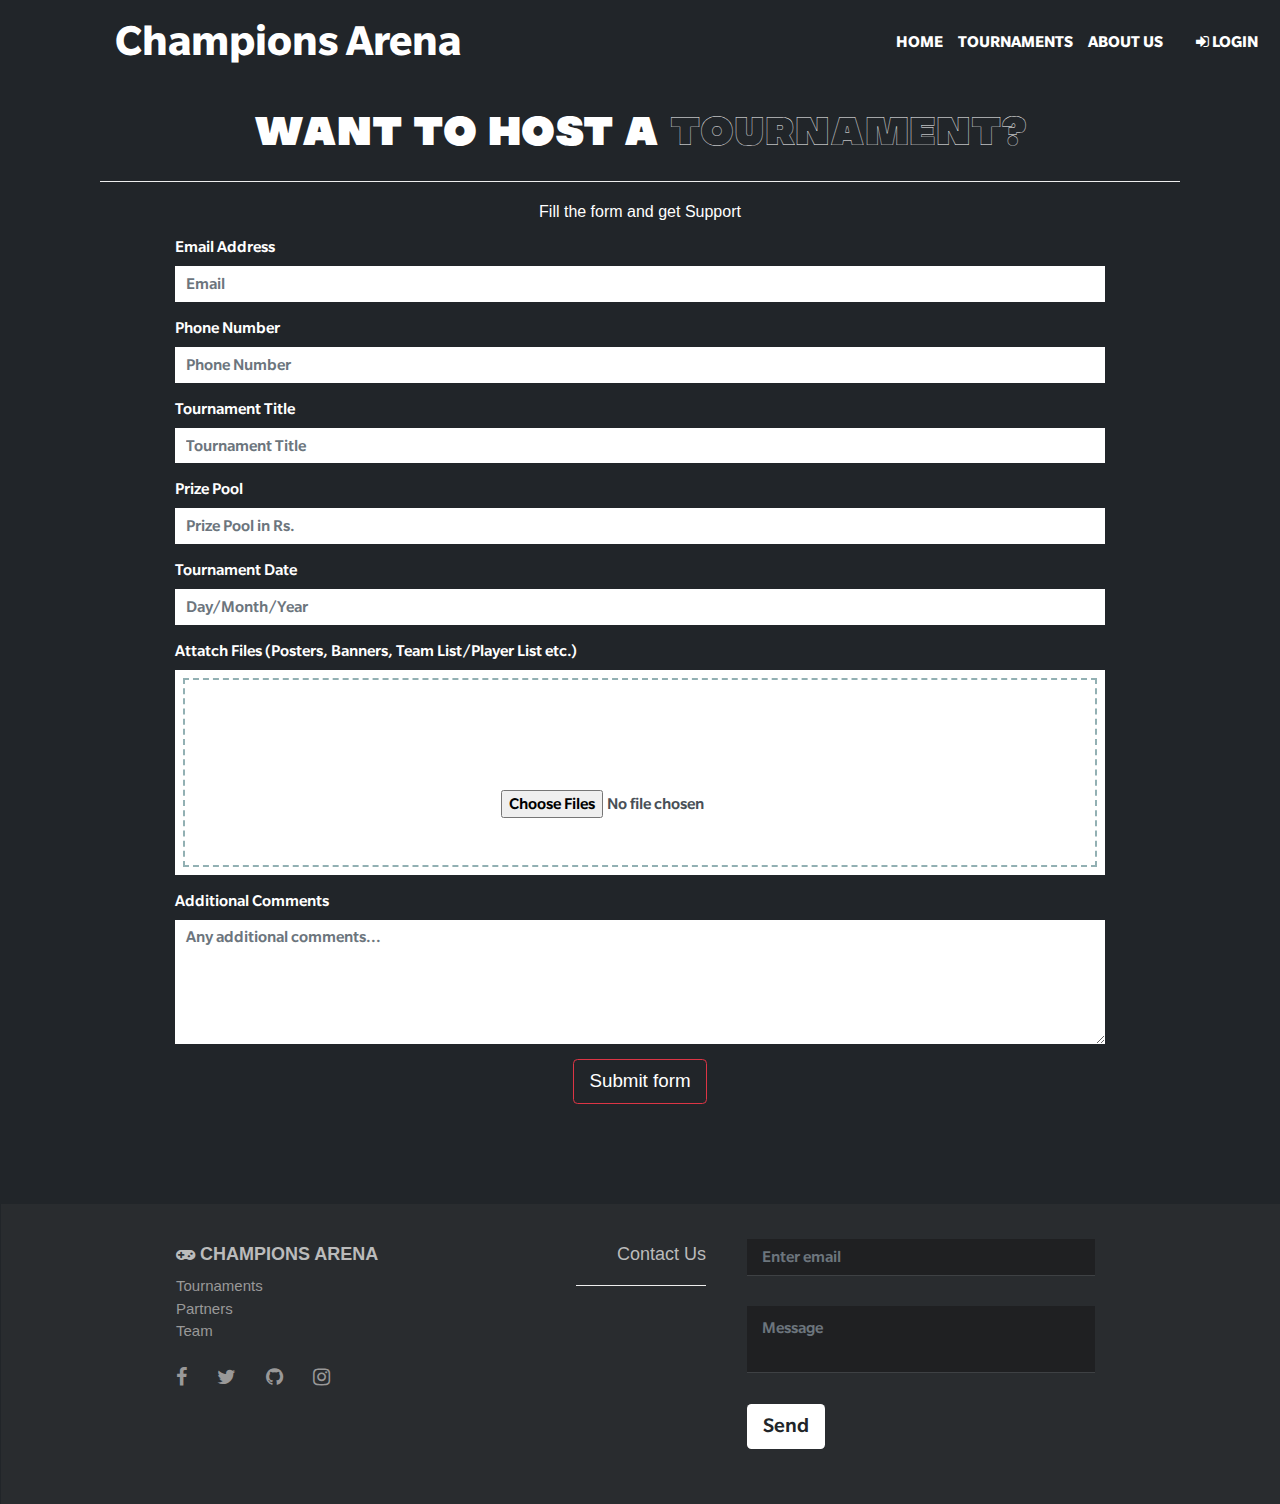
<file: tournament-register.html>
<!DOCTYPE html>
<html>
<head>
	<title>Tournament Scheduler</title>
	<!--BOOTSTRAP LIBRARIES-->
	<meta charset = "utf-8"> 
	<meta name="viewport" content="width=device-width, initial-scale=1">		
	
	<script src="https://ajax.googleapis.com/ajax/libs/jquery/3.5.1/jquery.min.js"></script>
	<script src="https://cdnjs.cloudflare.com/ajax/libs/popper.js/1.16.0/umd/popper.min.js"></script>
	<script src="https://maxcdn.bootstrapcdn.com/bootstrap/4.5.0/js/bootstrap.min.js"></script>
	<!--<script src="https://maxcdn.bootstrapcdn.com/bootstrap/3.4.1/js/bootstrap.min.js"></script>-->

	<link rel="stylesheet" href="https://maxcdn.bootstrapcdn.com/bootstrap/4.5.0/css/bootstrap.min.css">
	<!--<link rel="stylesheet" href="https://maxcdn.bootstrapcdn.com/bootstrap/3.4.1/css/bootstrap.min.css">-->
	<link rel="stylesheet" href="https://www.w3schools.com/w3css/4/w3.css">
	<link rel="stylesheet" href="https://cdnjs.cloudflare.com/ajax/libs/font-awesome/4.7.0/css/font-awesome.min.css">

	<script src="https://code.jquery.com/jquery-3.5.1.slim.min.js" integrity="sha384-DfXdz2htPH0lsSSs5nCTpuj/zy4C+OGpamoFVy38MVBnE+IbbVYUew+OrCXaRkfj" crossorigin="anonymous"></script>
	<script src="https://cdn.jsdelivr.net/npm/popper.js@1.16.1/dist/umd/popper.min.js" integrity="sha384-9/reFTGAW83EW2RDu2S0VKaIzap3H66lZH81PoYlFhbGU+6BZp6G7niu735Sk7lN" crossorigin="anonymous"></script>
	<script src="https://stackpath.bootstrapcdn.com/bootstrap/4.5.2/js/bootstrap.min.js" integrity="sha384-B4gt1jrGC7Jh4AgTPSdUtOBvfO8shuf57BaghqFfPlYxofvL8/KUEfYiJOMMV+rV" crossorigin="anonymous"></script>


    <link rel="stylesheet" type="text/css" href="style.css">
	<script type="text/javascript" src="Javascript/navbar-js.js"></script>
</head>
<body class="borderstyle" >
	<nav class="navbar fixed-top navbar-dark navbar-expand-sm tourn-bg-nav">
	    <a href="/" class="navbar-brand d-flex w-50 mr-auto" style="margin-left: 2.5em; font-size: 40px;">Champions Arena</a>
	    <button class="navbar-toggler" type="button" data-toggle="collapse" data-target="#collapsingNavbar3">
	        <span class="navbar-toggler-icon"></span>
	    </button>
	    <div class="navbar-collapse collapse w-100" id="collapsingNavbar3">
	        <ul class="nav navbar-nav ml-auto w-100 justify-content-end">
	            <li class="nav-item">
	                <a class="nav-link" href="index.html#home">HOME</a>
	            </li>
	            <li class="nav-item">
	                <a class="nav-link" href="index.html#tournaments">TOURNAMENTS</a>
	            </li>
	            <li class="nav-item">
	                <a class="nav-link" href="#about">ABOUT US</a>
	            </li>
	            &nbsp;&nbsp;&nbsp;&nbsp;&nbsp;&nbsp;
	        	<li class="nav-item">
                    <a class="nav-link" href="{{ url('/login') }}"><i class="fa fa-sign-in" aria-hidden="true"></i> LOGIN</a>
                </li>
	        </ul>
	    </div>
	</nav>

	<section>
		<p style="text-align: center; color: white; font-size: 40px;"><span class="soulmaze"> WANT TO HOST A</span><span class="soulmazeoutline"> TOURNAMENT?</span>
			<hr/>
			<h6 style="text-align: center; color: #fff;">Fill the form and get Support</h6>
		</p>
		<div class="container">
			<form name = "myForm" class="needs-validation" novalidate>
			    <div class="form-group">
			        <label for="inputEmail">Email Address</label>
					<input type="email" class="form-control" id="inputEmail" placeholder="Email" pattern="[a-z0-9._%+-]+@[a-z0-9.-]+\.[a-z]{2,4}$" required>
					<div class="invalid-feedback">
						Please provide a valid email address.
					  </div>
			    </div>
			    <div class="form-group">
			        <label for="inputPhoneNumber">Phone Number</label>
					<input type="Number" class="form-control" id="inputPhoneNumber" placeholder="Phone Number" required>
					<div class="invalid-feedback">
						Please provide a phone number.
					  </div>					
			    </div>
			    <div class="form-group">
			        <label for="inputTournamentTitle">Tournament Title</label>
			        <input type="text" class="form-control" id="inputTournamentTitle" placeholder="Tournament Title" required>
					<div class="invalid-feedback">
						Please provide a tournament title.
					  </div>
				</div>
			    <div class="form-group">
			        <label for="inputPrizePool">Prize Pool</label>
			        <input type="Number" class="form-control" id="inputPrizePool" placeholder="Prize Pool in Rs." required>
					<div class="invalid-feedback">
						Please provide prize money.
					  </div>				
				</div>
			    <div class="form-group">
			        <label for="inputTournamentDate">Tournament Date</label>
			        <input type="text" class="form-control" id="inputTournamentDate" placeholder="Day/Month/Year" required>
			        <script type="text/javascript" src="Javascript/date.js"></script>
					<div class="invalid-feedback">
						Please provide a date.
					  </div>				
				</div>
			    <div class="form-group files">
			    	<label for="inputFiles">Attatch Files (Posters, Banners, Team List/Player List etc.)</label>
	                <input type="file" class="form-control" multiple="" required>
					<div class="invalid-feedback">
						Please upload files.
					  </div>				  
				</div>

			    <div class="form-group">
			        <label for="inputComments">Additional Comments</label>
			        <textarea class="form-control" rows="5" id="inputComments" placeholder="Any additional comments..."></textarea>
				
				</div>
				<!--
			    <p style="text-align: center; margin-top: 60px;">
					<a itemprop="url" target="_self" class="tourn-btn" type="submit">
						<span class="tourn-btn-text">REQUEST FOR APPROVAL</span>
					</a>
				</p>-->
				<center>
				<button class="btn btn-outline-danger btn-lg" type="submit"><span style="color: white;">Submit form</span></button>
				</center>	
			</form>

		</div>
	</section>	

	<footer class="footer" id="about">
	    <div class="container">
	        <div class="row">
	            <div class="col-md-5">
	                <h5><i class="fa fa-gamepad"></i> <strong>CHAMPIONS ARENA</strong></h5>
	                <div class="row">
	                    <div class="col-6">
	                        <ul class="list-unstyled">
	                            <li><a href="">Tournaments</a></li>
	                            <li><a href=""></a></li>
	                            <li><a href="">Partners</a></li>
	                            <li><a href="">Team</a></li>
	                        </ul>
	                    </div><!--
	                    <div class="col-6">
	                        <ul class="list-unstyled">
	                            <li><a href="">Documentation</a></li>
	                            <li><a href="">Support</a></li>
	                            <li><a href="">Legal Terms</a></li>
	                            <li><a href="">About</a></li>
	                        </ul>
	                    </div>-->
	                </div>
	                <ul class="nav">
	                    <li class="nav-item"><a href="" class="nav-link pl-0"><i class="fa fa-facebook fa-lg"></i></a></li>
	                    <li class="nav-item"><a href="" class="nav-link"><i class="fa fa-twitter fa-lg"></i></a></li>
	                    <li class="nav-item"><a href="" class="nav-link"><i class="fa fa-github fa-lg"></i></a></li>
	                    <li class="nav-item"><a href="" class="nav-link"><i class="fa fa-instagram fa-lg"></i></a></li>
	                </ul>
	                <br>
	            </div>
	            <div class="col-md-2">
	                <h5 class="text-md-right">Contact Us</h5>
	                <hr>
	            </div>
	            <div class="col-md-5">
	                <form>
	                    <fieldset class="form-group">
	                        <input type="email" class="form-control" id="exampleInputEmail1" placeholder="Enter email">
	                    </fieldset>
	                    <fieldset class="form-group">
	                        <textarea class="form-control" id="exampleMessage" placeholder="Message"></textarea>
	                    </fieldset>
	                    <fieldset class="form-group text-xs-right">
	                        <button type="button" class="btn btn-secondary-outline btn-lg" style="background-color: white;">Send</button>
	                    </fieldset>
	                </form>
	            </div>
	        </div>
	    </div>
	</footer>
	<!--
	<div class="load-wrapp">
      <div class="load-3">
        <div class="line"></div>
        <div class="line"></div>
        <div class="line"></div>
        <div class="line"></div>
      </div>
	</div>
    <script>
    	$(window).on("load", function(){
    		$(".load-wrapp").fadeOut("slow");
    	});
	</script>
	<script>
		function validateForm() {
		  var x = document.forms["myForm"]["inputEmail"].value;
		  var y = document.forms["myForm"]["inputPhoneNumber"].value;
		  if (x == "") {
			alert("Email must be filled out");
			return false;
		  }
		  if (y == "") {
			alert("Phone number must be filled out");
			return false;
		  }
		}
	</script>-->

	<script>
	// Example starter JavaScript for disabling form submissions if there are invalid fields
	(function() {
	  'use strict';
	  window.addEventListener('load', function() {
		// Fetch all the forms we want to apply custom Bootstrap validation styles to
		var forms = document.getElementsByClassName('needs-validation');
		// Loop over them and prevent submission
		var validation = Array.prototype.filter.call(forms, function(form) {
		  form.addEventListener('submit', function(event) {
			if (form.checkValidity() === false) {
			  event.preventDefault();
			  event.stopPropagation();
			}
			form.classList.add('was-validated');
		  }, false);
		});
	  }, false);
	})();
	</script>
</body>
</html>
</file>
<file: style.css>
@font-face {
font-family: "SlateForOnePlus-Bold";
src: url("Fonts/SlateForOnePlus-Bold.ttf");
}

@font-face {
font-family: "SlateForOnePlus-Medium";
src: url("Fonts/SlateForOnePlus-Medium.ttf");
}

@font-face {
font-family: "OpenSans-ExtraBold";
src: url("Fonts/OpenSans-ExtraBold.ttf");
}

@font-face {
font-family: "Soulmaze";
src: url("Fonts/Soulmaze.otf");
}

@font-face {
font-family: "Soulmaze-Outline";
src: url("Fonts/Soulmaze-Outline.otf");
}

body{
	/*font-family: SlateForOnePlus-Bold;*/
	/*margin-bottom: 30px;*/
}
html{
	scroll-behavior: smooth;
	position: relative;
	min-height: 100%;
}
h1{
	font-size: 40px;
	font-family: SlateForOnePlus-Bold;
}
.display-3{
	font-family: OpenSans-ExtraBold;
}
.navbar { 
	background-color: white; 
	font-family: SlateForOnePlus-Bold;
	position:fixed; 
	width:100%; 	
	background: transparent !important; 
	z-index: 100000; 
}
.bg-poster{
	background-image: url("Images/pmis-poster-02.jpg");
	min-height: 400px;
	background-position: center;
	background-repeat: no-repeat;
	background-size: cover;
	position: relative;
}
.borderstyle{
	background-color: #212529;
	border: 100px solid;
}
.bottomnav{
  	overflow: hidden;
  	background-color: transparent;	
  	font-size: 20px;
  	color: white;
  	padding: 3px;
}
.bg-dark{
	transition: 500ms ease;
	background: transparent; !important;
}
.bg-dark.scrolled{
	background: #3b3434 !important;
}
.customnavbar{
	position: absolute;
    bottom: 2px;
    right: 16px;
    width: auto;
}
.card-title{
	font-family: SlateForOnePlus-Medium;
}
.carousel-item{
	width: 100%;
  	height: auto;
  	max-height: 750px;
}
.container{
	max-width: 960px;
}
.navbar .navbar-nav .nav-link { 
	color: white;
}
.navbar .navbar-nav .nav-link:hover{
	color: #ff0e1f;
	background-image:transparent !important;
	border-bottom: 1.3px solid white;
}
.header{
	font-family: OpenSans-ExtraBold;
}
.header-text{
	position: absolute;
    top: 20%;
    left: 1.8%;
    right: auto;
    width: 96.66666666666666%;
    color: #fff;
}
#if-class{
	margin-top: 40px;
	margin-left: 20px;
	width: 800px; 
	height: 500px;
}
.live{
	color: white;
	transition: .2s ease-in-out;
}
.live:hover{
	background-color: #d91515;
	color:white !important;
	border-radius: 10px;
	transform: scale(1.1);
	border-bottom: none !important;
}
.stroke{
	display: table;
	margin: 0 auto;
}
.trn{
	background: transparent !important;
}
.table>tbody>tr.active>td,
.table>tbody>tr.active>th,
.table>tbody>tr>td.active,
.table>tbody>tr>th.active,
.table>tfoot>tr.active>td,
.table>tfoot>tr.active>th,
.table>tfoot>tr>td.active,
.table>tfoot>tr>th.active,
.table>thead>tr.active>td,
.table>thead>tr.active>th,
.table>thead>tr>td.active,
.table>thead>tr>th.active {
  background-color: #fff;
}
.table-bordered{
	border-color: transparent !important;
}
.table-bordered > tbody > tr > td,
.table-bordered > tbody > tr > th,
.table-bordered > tfoot > tr > td,
.table-bordered > tfoot > tr > th,
.table-bordered > thead > tr > td,
.table-bordered > thead > tr > th {
  border-color: #e4e5e7;
}

.table tr.header{
  font-weight: bold;
  background-color: #fff;
  cursor: pointer;
  -webkit-user-select: none;
  /* Chrome all / Safari all */
  -moz-user-select: none;
  /* Firefox all */
  -ms-user-select: none;
  /* IE 10+ */
  user-select: none;
  /* Likely future */
}
.table tr:not(.header) {
  display: none;
  background-color: white;
  text-align: center;
}
.td{
	font-family: 'SlateForOnePlus-Medium';
}
.tr{
	margin-bottom: 40px;
}
.table .header td:after {
  content: "\002b";
  position: relative;
  top: 1px;
  display: inline;
  /*font-family: 'Glyphicons Halflings';*/
  font-style: normal;
  font-weight: 400;
  line-height: 1;
  -webkit-font-smoothing: antialiased;
  -moz-osx-font-smoothing: grayscale;
  float: right;
  color: #999;
  text-align: center;
  padding: 3px;
  transition: transform .25s linear;
  -webkit-transition: -webkit-transform .25s linear;
}

.table .header.active td:after {
  content: "\2212";
}
.ul-nav{
	min-width: 696px;
	list-style: none;
	padding-top: 20px;
	text-align: center;
}
.ul-nav li a:hover{
	transition: all .3s;
	color: white;
	background-color: black;
	padding: 30px;
	text-decoration: none;
}		
.ul-nav li{
	display: inline;
	padding: 10px;
}
.footer {
	position: absolute;
	bottom: 0;
	left: 1px;
	width: 100%;
	height: 300px;
}

@media (max-width: 750em) {
    body {
      margin-bottom: 300px;
    }
    .footer {
      height: 300px;
    }
}

/* Sticky footer style and color
-------------------------------------------------- */
footer {
  padding-top: 30px;
  background-color: #292c2f;
  color: #bbb;
}

footer a {
  color: #999;
  text-decoration:none;
}

footer a:hover, footer a:focus {
  color: white;
  text-decoration:none;
  border-bottom: 2px solid white;
  background-color: transparent !important;
}

footer .form-group{
	border: none !important;
}

footer .form-control {
    background-color: #1f2022;
    box-shadow: 0 1px 0 0 rgba(255, 255, 255, 0.1);
    border: none;
    resize: none;
    color: #d1d2d2;
    padding: 0.7em 1em;
}


.bottomleft{
	position: relative;
    font-size: 18px;
    color: white;
    padding-top: 310px;
    padding-right: 50px;
    font-size: 22px;
}

.teamtable{
  display: inline;
  width: 100%;
}

.soulmaze{
  font-family: Soulmaze;
}
.soulmazeoutline{
  font-family: Soulmaze-Outline;
}
.teamstext{
  font-size: 60px;
  color: white;
}

.tourn-btn{
  color: #ff0e1f;
  border: 1px solid #ff0e1f;
  padding: 20px 50px;
}

.tourn-btn:hover{
  text-decoration: none;
  background-color: #ff0e1f;
  color: #fff;
  box-shadow: 0 3px 10px #ff0e1f;
}

.tourn-btn-text{
  font-family: SlateForOnePlus-Medium;
  font-size: 15px;
  color: white;
}

.form-group{
  color: #fff;
}

.tourn-bg-nav{
  background-color: #212529 !important;
}

/*drag and drop files*/
.files input {
    outline: 2px dashed #92b0b3;
    outline-offset: -10px;
    -webkit-transition: outline-offset .15s ease-in-out, background-color .15s linear;
    transition: outline-offset .15s ease-in-out, background-color .15s linear;
    padding: 120px 0px 85px 35%;
    text-align: center !important;
    margin: 0;
    width: 100% !important;
}
.files input:focus{     outline: 2px dashed #92b0b3;  outline-offset: -10px;
    -webkit-transition: outline-offset .15s ease-in-out, background-color .15s linear;
    transition: outline-offset .15s ease-in-out, background-color .15s linear; border:1px solid #92b0b3;
 }
.files{ position:relative}
.files:after {  pointer-events: none;
    position: absolute;
    top: 60px;
    left: 0;
    width: 50px;
    right: 0;
    height: 56px;
    content: "";
    background-image: url(https://image.flaticon.com/icons/svg/126/126477.svg);
    display: block;
    margin: 0 auto;
    background-size: 100%;
    background-repeat: no-repeat;
}
.color input{ background-color:#f1f1f1;}
.files:before {
    position: absolute;
    bottom: 10px;
    left: 0;  pointer-events: none;
    width: 100%;
    right: 0;
    height: 57px;
    display: block;
    margin: 0 auto;
    color: #2ea591;
    font-weight: 600;
    text-transform: capitalize;
    text-align: center;
}
.form-group{
  font-family: SlateForOnePlus-Medium;
}
.form-control{
  border-radius: 0px;
  border: none;
}

.form-control:focus{
box-shadow: 0 3px 10px #ff0e1f;
}

/*loading animation*/
/*loading animation*/
/* =Elements style
---------------------- */
.load-wrapp {
  width: 100%;
  height: 100%;
  position: fixed;
  top: 0;
  left: 0;
  display: flex;
  justify-content: center;
  align-items: center;
  background-color: #212529;
  z-index: 100000;
}
.load-wrapp:last-child {
  margin-right: 0;
}

.line {
  display: inline-block;
  width: 15px;
  height: 15px;
  border-radius: 15px;
  background-color: #FF0E1F;
}

/* =Animate the stuff
------------------------ */
.load-3 .line:nth-last-child(1) {
  animation: loadingC 0.6s 0.1s linear infinite;
}
.load-3 .line:nth-last-child(2) {
  animation: loadingC 0.6s 0.2s linear infinite;
}
.load-3 .line:nth-last-child(3) {
  animation: loadingC 0.6s 0.3s linear infinite;
}
.load-3 .line:nth-last-child(4) {
  animation: loadingC 0.6s 0.4s linear infinite;
}
@keyframes loadingC {
  0% {
    transform: translate(0, 0);
  }
  50% {
    transform: translate(0, 15px);
  }
  100% {
    transform: translate(0, 0);
  }
}


.form-group>[class*="col-"]+.ws-errorbox {
  padding: 0 15px;
}
</file>
